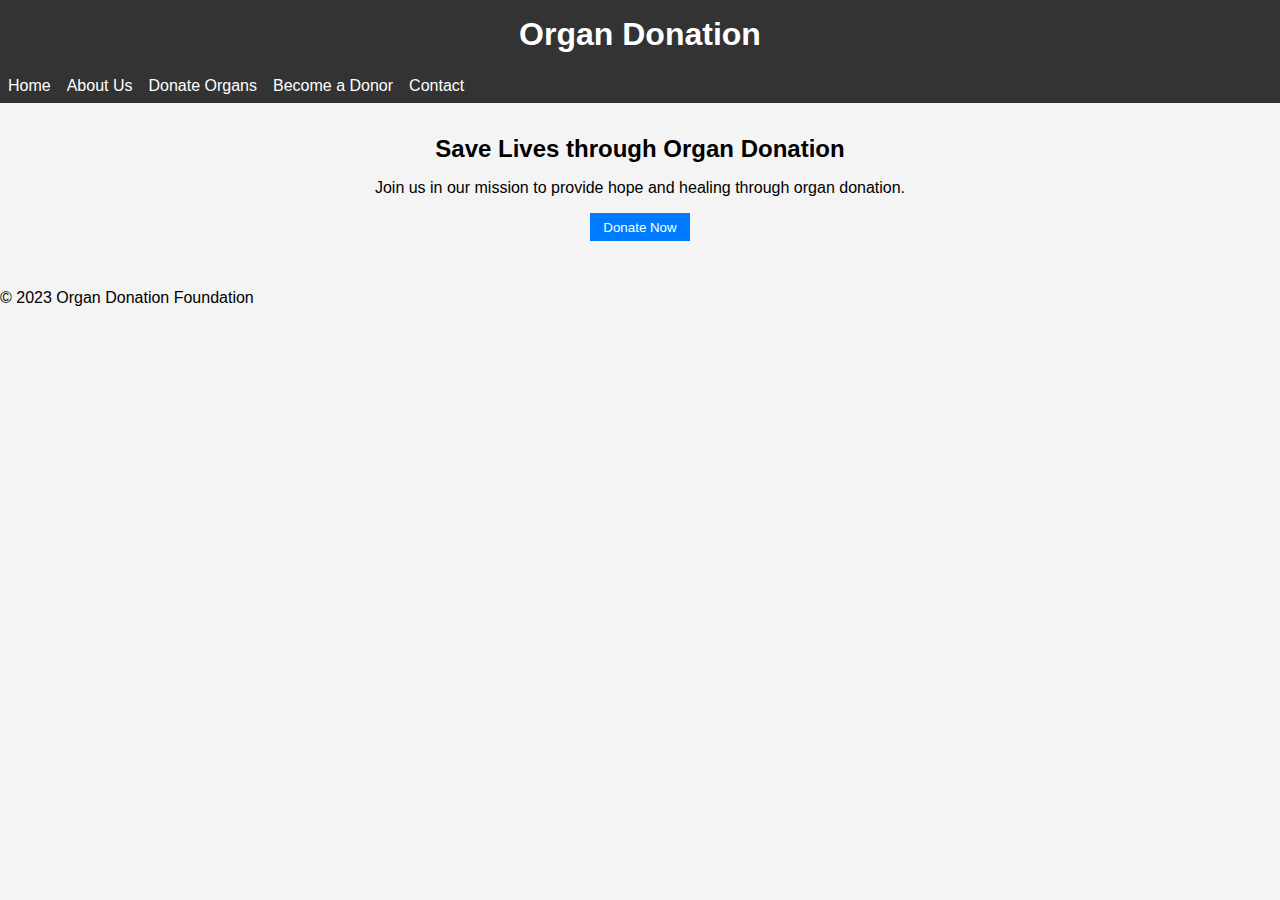
<file: index.html>
<!DOCTYPE html>
<html lang="en">
<head>
    <meta charset="UTF-8">
    <meta name="viewport" content="width=device-width, initial-scale=1.0">
    <title>Organ Donation</title>
    <link rel="stylesheet" href="styles.css">
</head>
<body>
    <header>
        <h1>Organ Donation</h1>
    </header>
    <nav>
        <ul>
            <li><a href="index.html">Home</a></li>
            <li><a href="about.html">About Us</a></li> <!-- Updated link to About Us -->
            <li><a href="donate.html">Donate Organs</a></li>
            <li><a href="#">Become a Donor</a></li>
            <li><a href="#">Contact</a></li>
        </ul>
    </nav>
    <main>
        <section class="hero">
            <h2>Save Lives through Organ Donation</h2>
            <p>Join us in our mission to provide hope and healing through organ donation.</p>
            <button id="donateButton">Donate Now</button>

            
        </section>
    </main>
    <footer>
        <p>&copy; 2023 Organ Donation Foundation</p>
    </footer>
    <script src="script.js"></script>
</body>
</html>
</file>
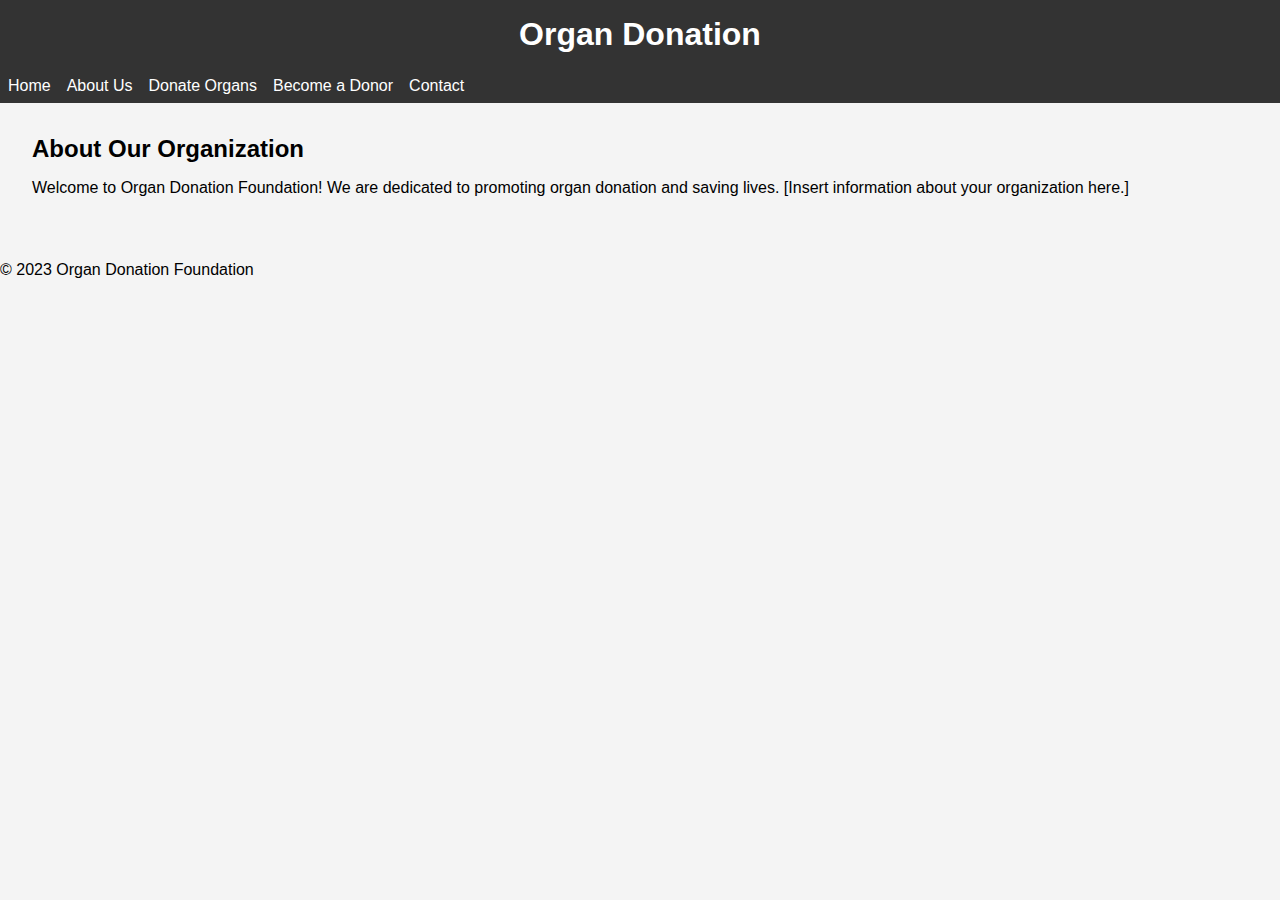
<file: about.html>
<!DOCTYPE html>
<html lang="en">
<head>
    <meta charset="UTF-8">
    <meta name="viewport" content="width=device-width, initial-scale=1.0">
    <title>About Us</title>
    <link rel="stylesheet" href="styles.css">
</head>
<body>
    <header>
        <h1>Organ Donation</h1>
    </header>
    <nav>
        <ul>
            <li><a href="index.html">Home</a></li>
            <li><a href="about.html">About Us</a></li>
            <li><a href="donate.html">Donate Organs</a></li>
            <li><a href="#">Become a Donor</a></li>
            <li><a href="#">Contact</a></li>
        </ul>
    </nav>
    <main>
        <section class="about">
            <h2>About Our Organization</h2>
            <p>
                Welcome to Organ Donation Foundation! We are dedicated to promoting organ donation and saving lives.
                [Insert information about your organization here.]
            </p>
        </section>
    </main>
    <footer>
        <p>&copy; 2023 Organ Donation Foundation</p>
    </footer>
    <script src="script.js"></script>
</body>
</html>
</file>
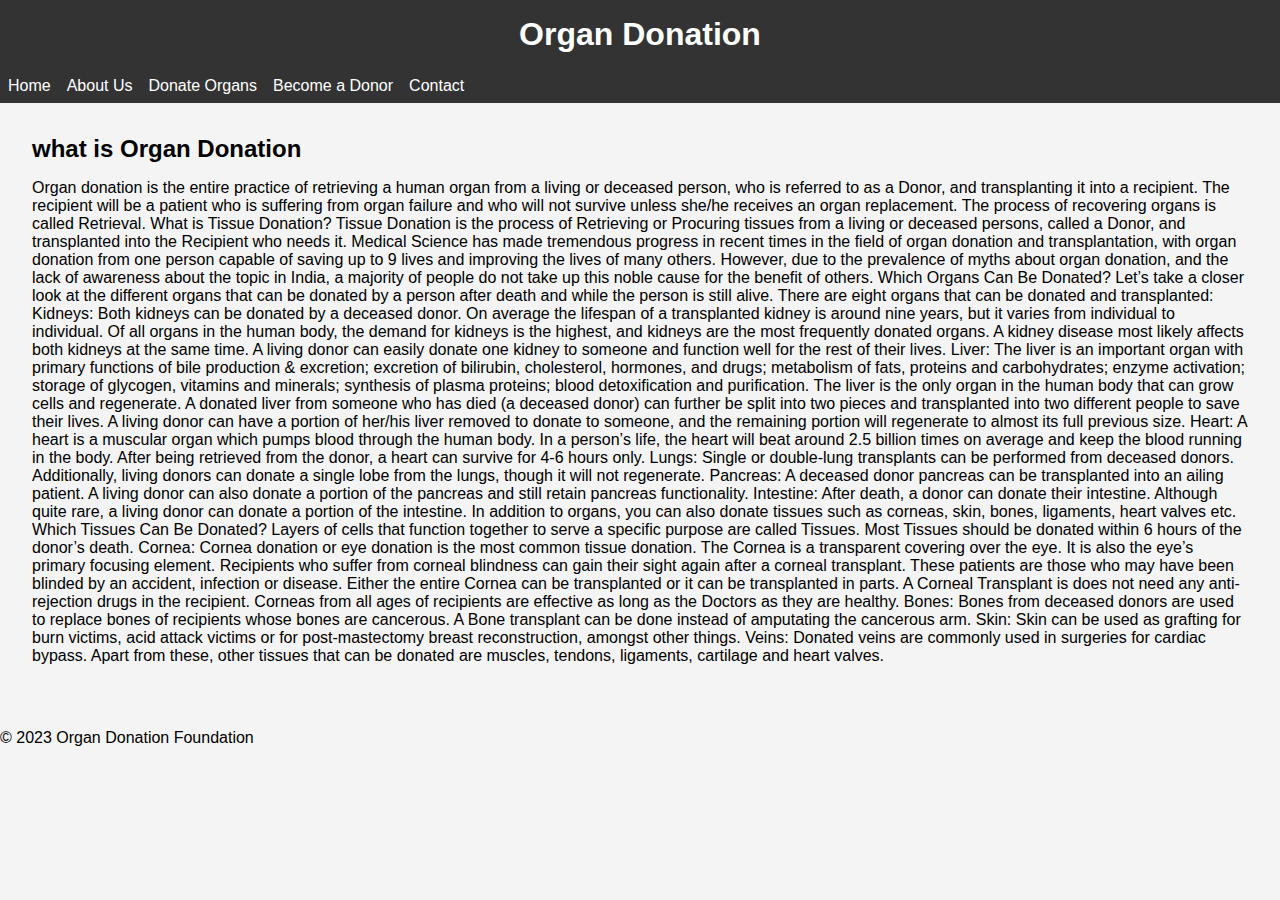
<file: donate.html>
<!DOCTYPE html>
<html lang="en">
<head>
    <meta charset="UTF-8">
    <meta name="viewport" content="width=device-width, initial-scale=1.0">
    <title>About Us</title>
    <link rel="stylesheet" href="styles.css">
</head>
<body>
    <header>
        <h1>Organ Donation</h1>
    </header>
    <nav>
        <ul>
            <li><a href="index.html">Home</a></li>
            <li><a href="about.html">About Us</a></li>
            <li><a href="donate.html">Donate Organs</a></li>
            <li><a href="#">Become a Donor</a></li>
            <li><a href="#">Contact</a></li>
        </ul>
    </nav>
    <main>
        <section class="donate">
            <h2>what is Organ Donation</h2>
            <p>
                Organ donation is the entire practice of retrieving a human organ from a living or deceased person, who is referred to as a Donor, and transplanting it into a recipient. The recipient will be a patient who is suffering from organ failure and who will not survive unless she/he receives an organ replacement. The process of recovering organs is called Retrieval.

                What is Tissue Donation?
                Tissue Donation is the process of Retrieving or Procuring tissues from a living or deceased persons, called a Donor, and transplanted into the Recipient who needs it.
                
                Medical Science has made tremendous progress in recent times in the field of organ donation and transplantation, with organ donation from one person capable of saving up to 9 lives and improving the lives of many others.
                
                However, due to the prevalence of myths about organ donation, and the lack of awareness about the topic in India, a majority of people do not take up this noble cause for the benefit of others.
                
                Which Organs Can Be Donated?
                Let’s take a closer look at the different organs that can be donated by a person after death and while the person is still alive. There are eight organs that can be donated and transplanted:
                
                Kidneys: Both kidneys can be donated by a deceased donor. On average the lifespan of a transplanted kidney is around nine years, but it varies from individual to individual. Of all organs in the human body, the demand for kidneys is the highest, and kidneys are the most frequently donated organs. A kidney disease most likely affects both kidneys at the same time. A living donor can easily donate one kidney to someone and function well for the rest of their lives.
                Liver: The liver is an important organ with primary functions of bile production & excretion; excretion of bilirubin, cholesterol, hormones, and drugs; metabolism of fats, proteins and carbohydrates; enzyme activation; storage of glycogen, vitamins and minerals; synthesis of plasma proteins; blood detoxification and purification. The liver is the only organ in the human body that can grow cells and regenerate. A donated liver from someone who has died (a deceased donor) can further be split into two pieces and transplanted into two different people to save their lives. A living donor can have a portion of her/his liver removed to donate to someone, and the remaining portion will regenerate to almost its full previous size.
                Heart: A heart is a muscular organ which pumps blood through the human body. In a person’s life, the heart will beat around 2.5 billion times on average and keep the blood running in the body. After being retrieved from the donor, a heart can survive for 4-6 hours only.
                Lungs: Single or double-lung transplants can be performed from deceased donors. Additionally, living donors can donate a single lobe from the lungs, though it will not regenerate.
                Pancreas: A deceased donor pancreas can be transplanted into an ailing patient. A living donor can also donate a portion of the pancreas and still retain pancreas functionality.
                Intestine: After death, a donor can donate their intestine. Although quite rare, a living donor can donate a portion of the intestine.
                In addition to organs, you can also donate tissues such as corneas, skin, bones, ligaments, heart valves etc.
                
                 
                
                Which Tissues Can Be Donated?
                Layers of cells that function together to serve a specific purpose are called Tissues. Most Tissues should be donated within 6 hours of the donor’s death.
                
                Cornea: Cornea donation or eye donation is the most common tissue donation. The Cornea is a transparent covering over the eye. It is also the eye’s primary focusing element. Recipients who suffer from corneal blindness can gain their sight again after a corneal transplant. These patients are those who may have been blinded by an accident, infection or disease. Either the entire Cornea can be transplanted or it can be transplanted in parts. A Corneal Transplant is does not need any anti-rejection drugs in the recipient. Corneas from all ages of recipients are effective as long as the Doctors as they are healthy.
                Bones: Bones from deceased donors are used to replace bones of recipients whose bones are cancerous. A Bone transplant can be done instead of amputating the cancerous arm.
                Skin: Skin can be used as grafting for burn victims, acid attack victims or for post-mastectomy breast reconstruction, amongst other things.
                Veins: Donated veins are commonly used in surgeries for cardiac bypass.
                Apart from these, other tissues that can be donated are muscles, tendons, ligaments, cartilage and heart valves.
            </p>
        </section>
    </main>
    <footer>
        <p>&copy; 2023 Organ Donation Foundation</p>
    </footer>
    <script src="script.js"></script>
</body>
</html>
</file>
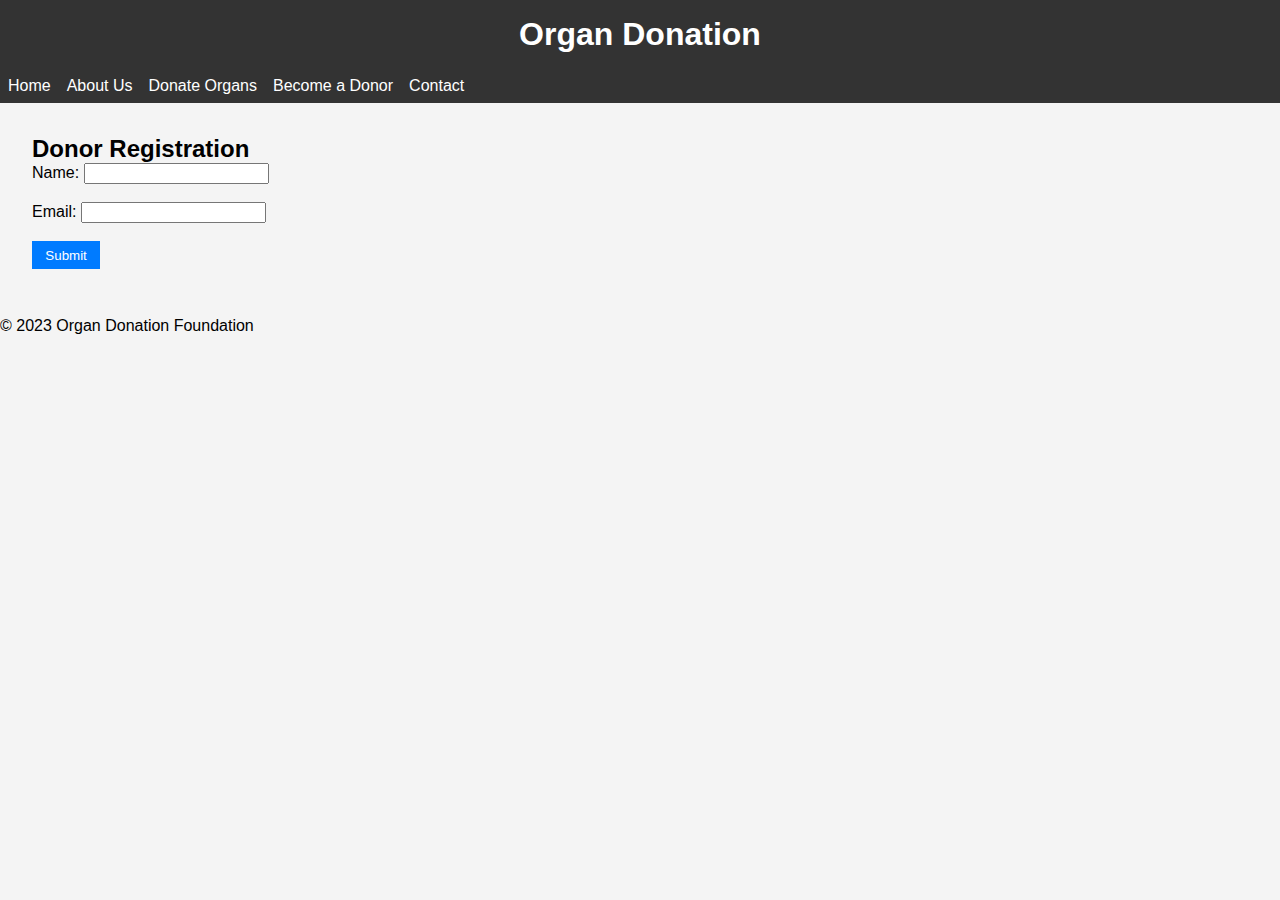
<file: registration.html>
<!DOCTYPE html>
<html lang="en">
<head>
    <meta charset="UTF-8">
    <meta name="viewport" content="width=device-width, initial-scale=1.0">
    <title>Registration Form</title>
    <link rel="stylesheet" href="styles.css">
</head>
<body>
    <header>
        <h1>Organ Donation</h1>
    </header>
    <nav>
        <ul>
            <li><a href="index.html">Home</a></li>
            <li><a href="#">About Us</a></li>
            <li><a href="#">Donate Organs</a></li>
            <li><a href="#">Become a Donor</a></li>
            <li><a href="#">Contact</a></li>
        </ul>
    </nav>
    <main>
        <section class="registration">
            <h2>Donor Registration</h2>
            <!-- Your registration form goes here -->
            <form>
                <!-- Form fields (e.g., name, email, etc.) -->
                <label for="name">Name:</label>
                <input type="text" id="name" name="name" required><br><br>
                <label for="email">Email:</label>
                <input type="email" id="email" name="email" required><br><br>
                <!-- <label for="mobileNumber">Mobile Number</label> -->
                <!-- <input type="number" id="mobileNumber" name="mobileNumber" required><br><br> -->
                <!-- Add more form fields as needed -->
                <button type="submit">Submit</button>
            </form>
            <div id="savedData">
                <!-- Display saved data here -->
            </div>
        </section>
    </main>
    <!-- ... (previous code) ... -->


<!-- ... (remaining code) ... -->

    <footer>
        <p>&copy; 2023 Organ Donation Foundation</p>
    </footer>
    <script src="script.js"></script>
</body>
</html>
</file>
<file: styles.css>
/* Reset some default styles */
body, h1, h2, ul, li {
    margin: 0;
    padding: 0;
}

/* Basic styling */
body {
    font-family: Arial, sans-serif;
    background-color: #f4f4f4;
}

/* Add a background image to the body */



header {
    background-color: #333;
    color: #fff;
    text-align: center;
    padding: 1em 0;
}

nav ul {
    list-style: none;
    background-color: #333;
    overflow: hidden;
}

nav ul li {
    float: left;
    margin: 0.5em;
}

nav ul li a {
    color: #fff;
    text-decoration: none;
}

nav ul li a:hover {
    text-decoration: underline;
}

main {
    padding: 2em;
}

.hero {
    text-align: center;
}

button {
    background-color: #007BFF;
    color: #fff;
    padding: 0.5em 1em;
    border: none;
    cursor: pointer;
}

button:hover {
    background-color: #0056b3;
}
</file>
